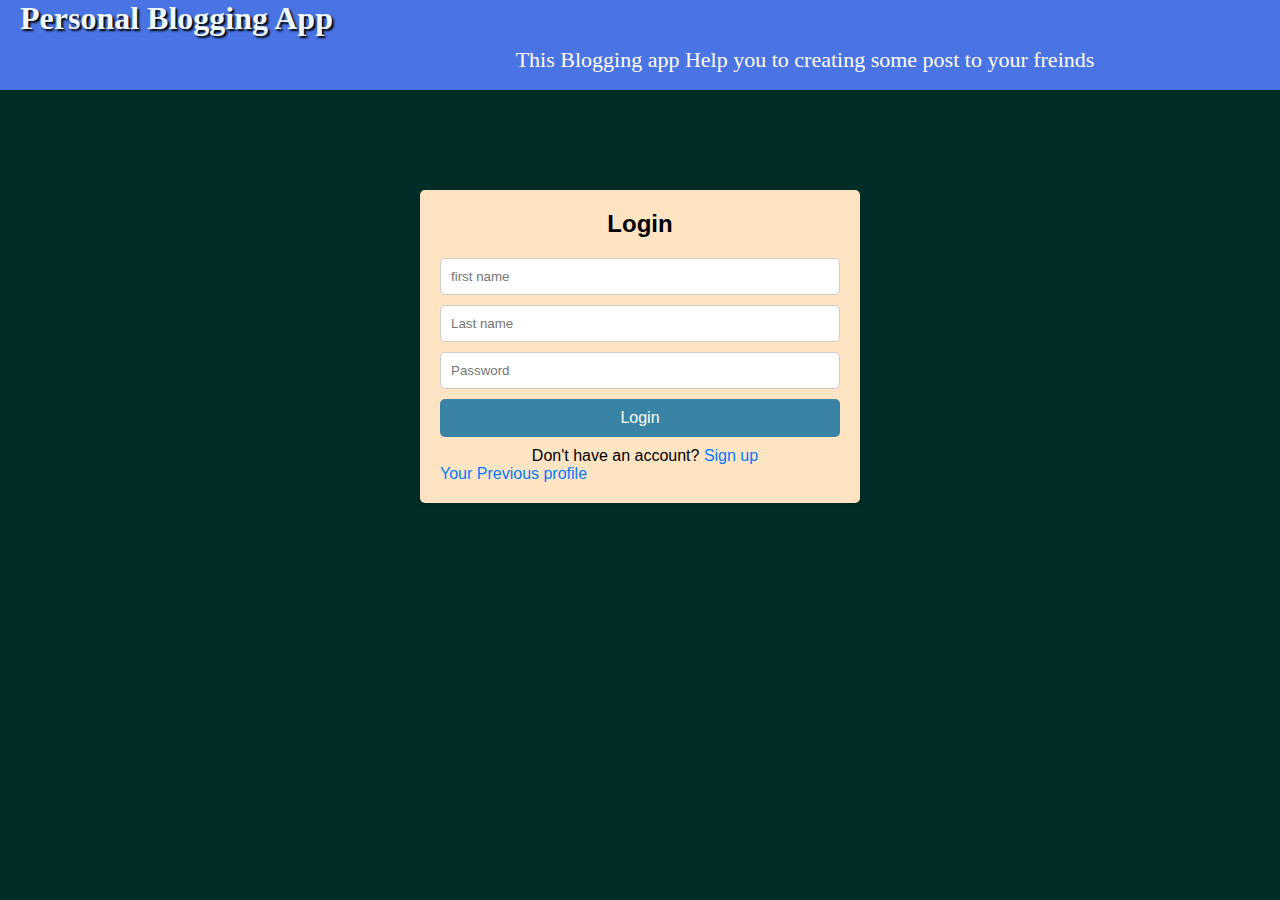
<file: Mini-hecathone-smit/Login.html>
<!DOCTYPE html>
<html lang="en">

<head>
    <meta charset="UTF-8">
    <meta name="viewport" content="width=device-width, initial-scale=1.0">
    <title>signup-page</title>
    <link rel="stylesheet" href="style.css">
    <link rel="shortcut icon" href="#" type="image/x-icon">
</head>

<body>
    <header>
        <h1>Personal Blogging App</h1>
        <p>This Blogging app Help you to creating some post to your freinds</p>
    </header>
    <section>
        <div class="container">
            <h2>Login</h2>
            <form>
                <input type="text" placeholder="first name" required>
                <input type="text" placeholder="Last name" required>
                <input id="login_password" type="password" placeholder="Password" required>
                <a class="signup-btn" id="login_btn" href="profile.html">Login</a>
            </form>
            <p>Don't have an account? <a href="index.html">Sign up</a></p>
            <a href="profile.html">Your Previous profile</a>
        </div>
    </section>
</body>

</html>
</file>
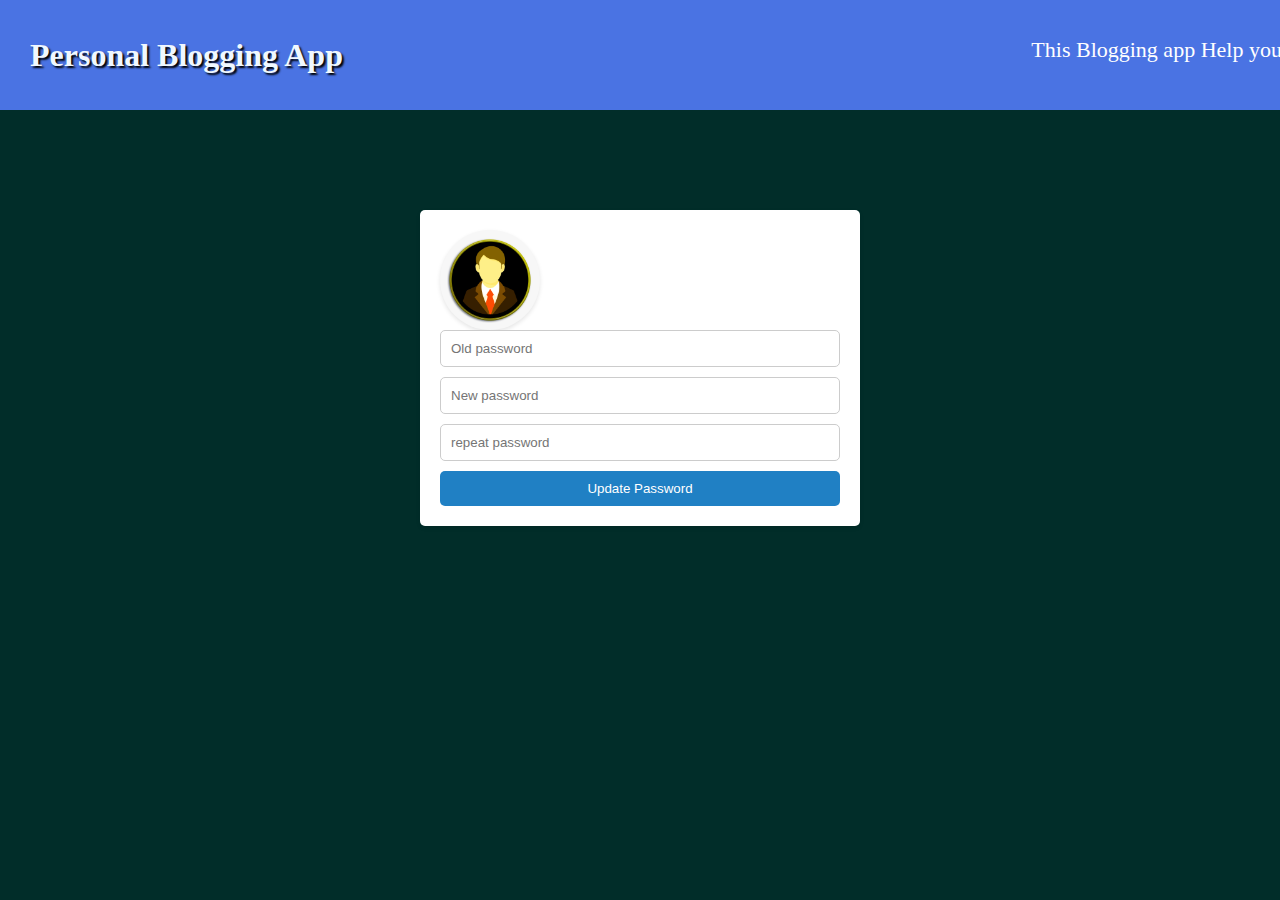
<file: Mini-hecathone-smit/profile.html>
<!DOCTYPE html>
<html lang="en">

<head>
    <meta charset="UTF-8">
    <meta name="viewport" content="width=device-width, initial-scale=1.0">
    <link rel="stylesheet" href="profile.css">
    <title>Welcome to profile</title>
</head>

<body>
    <header>
        <h1>Personal Blogging App</h1>
        <p>This Blogging app Help you to creating some post to your freinds</p>
    </header>
    <div class="container">
        <div class="user-profile">
            <img src="image/profile-pic.jpeg" alt="Profile Picture">
            <form>
                <input type="password" placeholder="Old password" required>
                <input type="password" placeholder="New password" required>
                <input type="password" placeholder="repeat password" required>
                <button type="Update Password">Update Password</button>
            </form>
        </div>
    </div>
</body>

</html>
</file>
<file: Mini-hecathone-smit/style.css>
*{
    margin: 0%;
    padding: 0%;
}

html body {
    background-color: rgb(1, 45, 41);
}

header {
    background-color: rgb(74, 115, 227);
    height: 90px;
    width: 1600px;
}

header h1 {
    font-family: cursive;
    color: aliceblue;
    text-shadow: 2px 2px 2px black;
    padding-left: 20px;
}

header p {
    color: white;
    font-size: 22px;
    font-family: cursive;
}

body {
    font-family: Arial, sans-serif;
    margin: 0;
    padding: 0;
}

.container {
    max-width: 400px;
    margin: 100px auto;
    padding: 20px;
    background-color: bisque;
    border-radius: 5px;
    box-shadow: 0 2px 4px rgba(0, 0, 0, 0.1);
}

h2 {
    text-align: center;
    margin-bottom: 20px;
}

form {
    display: flex;
    justify-content: center;
    flex-direction: column;
}

input {
    padding: 10px;
    margin-bottom: 10px;
    border: 1px solid #ccc;
    border-radius: 5px;
}

.signup-btn {
    padding: 10px;
    background-color: #3984a4;
    color: #fff;
    border: none;
    border-radius: 5px;
    cursor: pointer;
}
form a{
    text-align: center;
}

.signup-btn:hover {
    background-color: #45a049;
}

p {
    text-align: center;
    margin-top: 10px;
    padding-left: 10px;
}

a {
    color: #007bff;
    text-decoration: none;
}

a:hover {
    text-decoration: underline;
}
</file>
<file: Mini-hecathone-smit/profile.css>
body {
    font-family: Arial, sans-serif;
    margin: 0;
    padding: 0;
    background-color: rgb(0, 247, 255);
}

.container {
    max-width: 400px;
    min-width: 200px;
    height: 90;
    margin: 100px auto;
    padding: 20px;

    background-color: #fff;
    border-radius: 5px;
    box-shadow: 0 2px 4px rgba(0, 0, 0, 0.1);
}

h2 {
    text-align: center;
    margin-bottom: 20px;
}

form {
    display: flex;
    flex-direction: column;
}

input {
    padding: 10px;
    margin-bottom: 10px;
    border: 1px solid #ccc;
    border-radius: 5px;
}

button {
    padding: 10px;
    background-color: #2080c4;
    color: #fff;
    border: none;
    border-radius: 5px;
    cursor: pointer;
}

button:hover {
    background-color: #45a049;
}

p {
    text-align: center;
    margin-top: 10px;
}

a {
    color: #007bff;
    text-decoration: none;
}

a:hover {
    text-decoration: underline;
}




/* Reset default margin and padding */
body,
h1,
h2,
h3,
p,
ul,
li {
    margin: 0;
    padding: 0;
}

/* Basic styling */
body {
    font-family: Arial, sans-serif;
}

header {
    background-color: #3498db;
    color: white;
    padding: 10px;
    display: flex;
    justify-content: space-between;
    align-items: center;
}

nav ul {
    list-style: none;
    display: flex;
}

nav li {
    margin-right: 20px;
}

nav a {
    text-decoration: none;
    color: white;
}

.user-profile img {
    width: 100px;
    display: flex;
    justify-content: center;
    background-color: #fff;
    border-radius: 120px;
    box-shadow: 0 2px 4px rgba(0, 0, 0, 0.1)
}

.main {
    padding: 20px;
}

* {
    margin: 0%;
    padding: 0%;
}

html body {
    background-color: rgb(1, 45, 41);
}

header {
    background-color: rgb(74, 115, 227);
    height: 90px;
    width: 1600px;
}

header h1 {
    font-family: cursive;
    color: aliceblue;
    text-shadow: 2px 2px 2px black;
    padding-left: 20px;
}

header p {
    color: white;
    font-size: 22px;
    font-family: cursive;
    padding-bottom: 10px;
}
</file>
